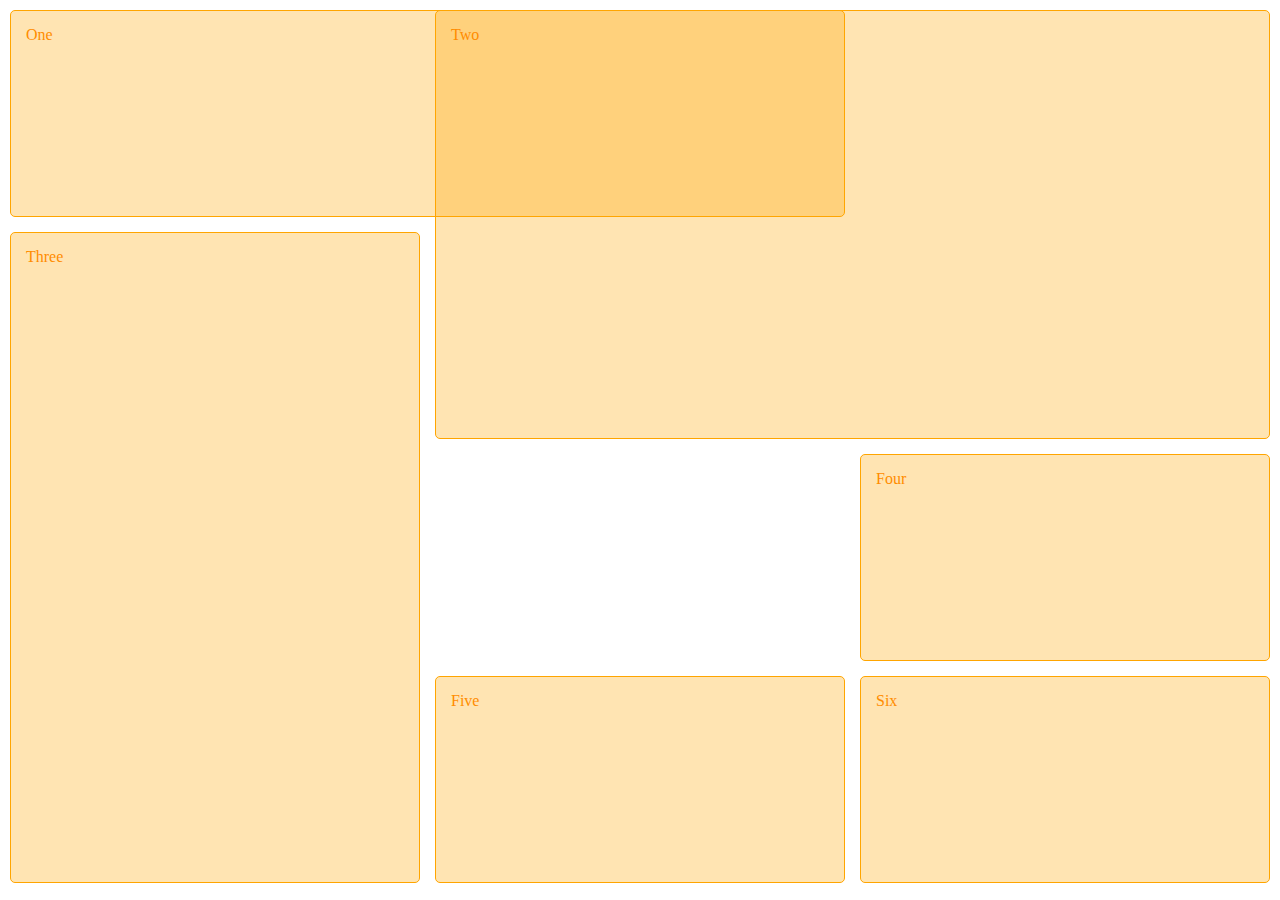
<file: index.html>
<!DOCTYPE html>
<html lang="pt-br">
<head>
    <title>layout</title>
    <link rel="stylesheet" href="layout.css" type="text/css">
</head>
<body>
    <main>
        <div class="one">One</div>
        <div class="two">Two</div>
        <div class="three">Three</div>
        <div class="four">Four</div>
        <div class="five">Five</div>
        <div class="six">Six</div>
    </main>
</body>
</html>
</file>
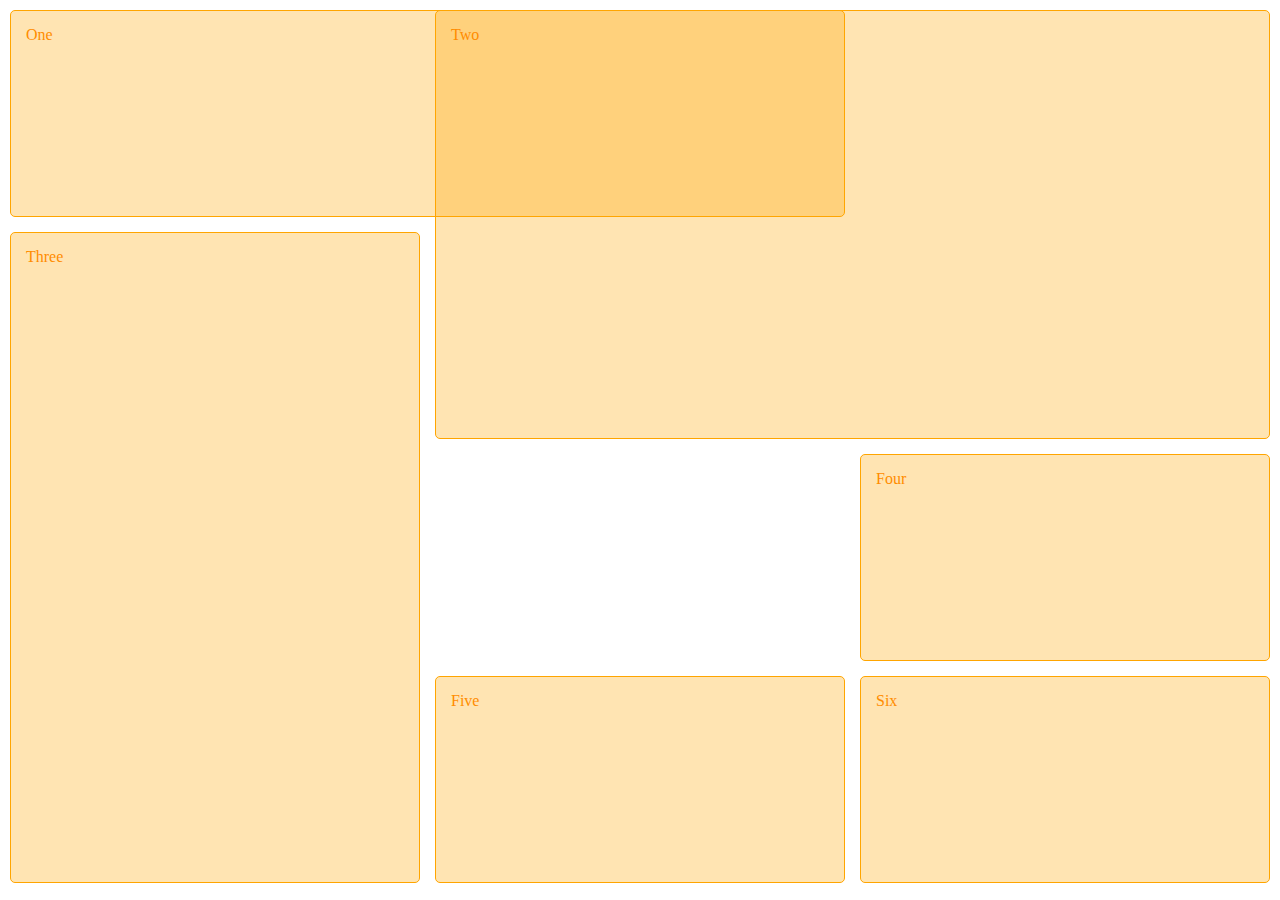
<file: layout.html>
<!DOCTYPE html>
<html lang="pt-br">
<head>
    <title>layout</title>
    <link rel="stylesheet" href="layout.css" type="text/css">
</head>
<body>
    <main>
        <div class="one">One</div>
        <div class="two">Two</div>
        <div class="three">Three</div>
        <div class="four">Four</div>
        <div class="five">Five</div>
        <div class="six">Six</div>
    </main>
</body>
</html>
</file>
<file: layout.css>
body{
    margin: 10px;
}
main{
    display: grid;
    width: 100%;
    height: 97vh;
    grid-template-columns: repeat(3, 1fr);
    grid-template-rows: repeat(4, 1fr);
    gap: 15px;
    grid-template-areas: "One Two Two"
    "Three Two Two"
    "Three vazio Four"
    "Three Five Six";
}
div{
    background-color: rgba(255, 165, 0, 0.3);
    border: solid 1px orange;
    padding: 15px;
    color: darkorange;
    border-radius: 5px;
}
.one{
    grid-area: One;
    grid-row-start: 1;
    grid-row-end: 1;
    grid-column-start: 1;
    grid-column-end: 3;
}
.two{
    grid-area: Two;
}
.three{
    grid-area: Three;
}
.four{
    grid-area: Four;
}
.five{
    grid-area: Five;
}
.six{
    grid-area: Six;
}
</file>
